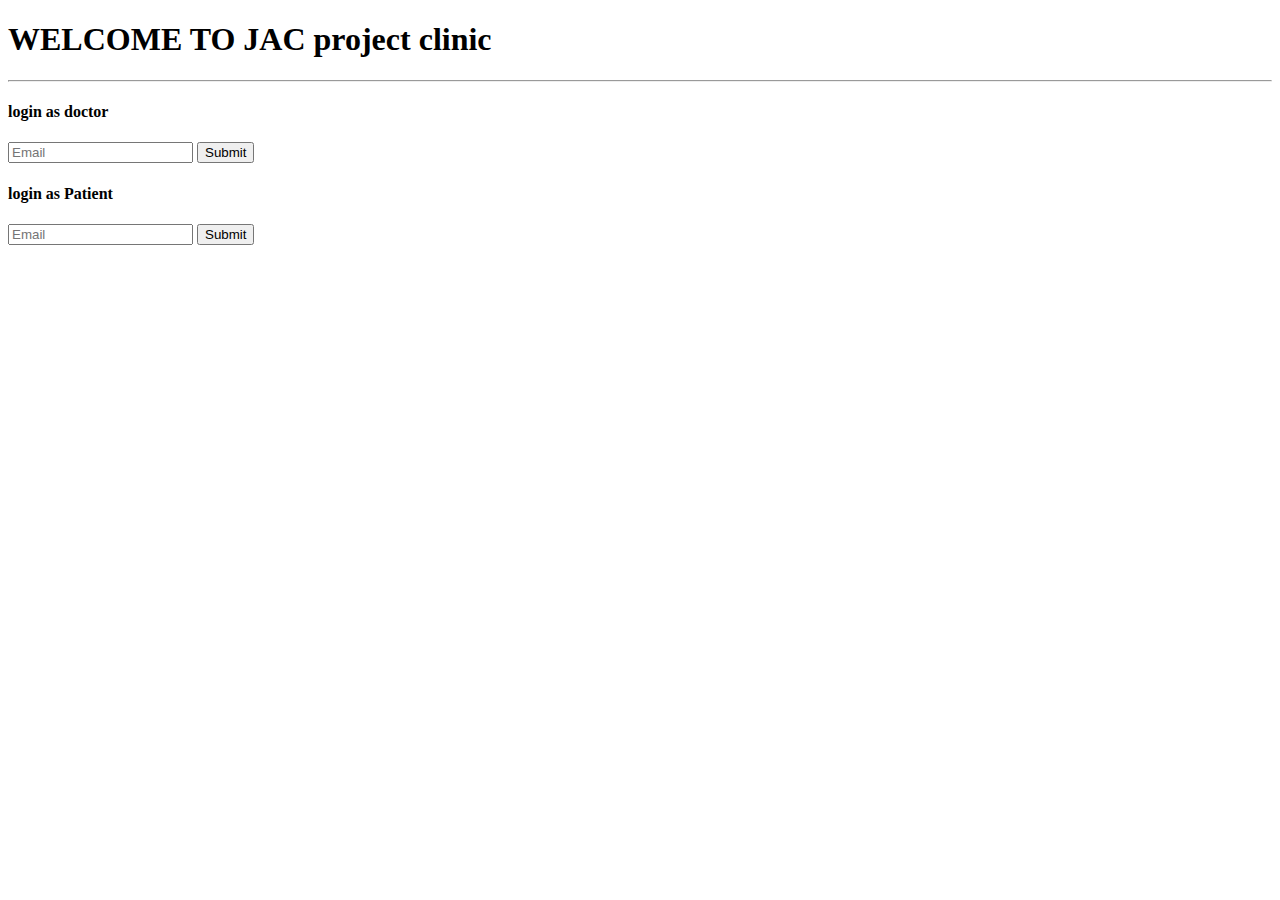
<file: src/main/resources/templates/index.html>
<!DOCTYPE HTML>
<html lang="en" xmlns:th="http://www.thymeleaf.com">
<head>
    <meta charset="utf-8">
    <meta name="viewport" content="width=device-width , initial-scale = 1 , shrink-to-fit=no">
    <link href="https://cdn.jsdelivr.net/npm/bootstrap@5.3.0-alpha2/dist/css/bootstrap.min.css" rel="stylesheet"
          integrity="sha384-aFq/bzH65dt+w6FI2ooMVUpc+21e0SRygnTpmBvdBgSdnuTN7QbdgL+OapgHtvPp" crossorigin="anonymous">
    <link rel="stylesheet" th:href="@{/css/demo.css}">
    <title>Clinic Home</title>
</head>
<body>
<div class="container">
    <h1>WELCOME TO JAC project clinic</h1>
    <hr>
    <h4>login as doctor</h4>
    <form th:action="@{/clinic/doctorLogin}">
        <input type="text" th:name="docEmail" class="form-control mb-4 w-25" placeholder="Email">

        <input type="submit" class="btn btn-info col-2"></input>
    </form>
    <h4>login as Patient</h4>
    <form th:action="@{/clinic/patientLogin}">
        <input type="email" th:name="patEmail" class="form-control mb-4 w-25" placeholder="Email">
        <input type="submit" class="btn btn-info col-2"></input>
    </form>
</div>
</body>
</html>
</file>
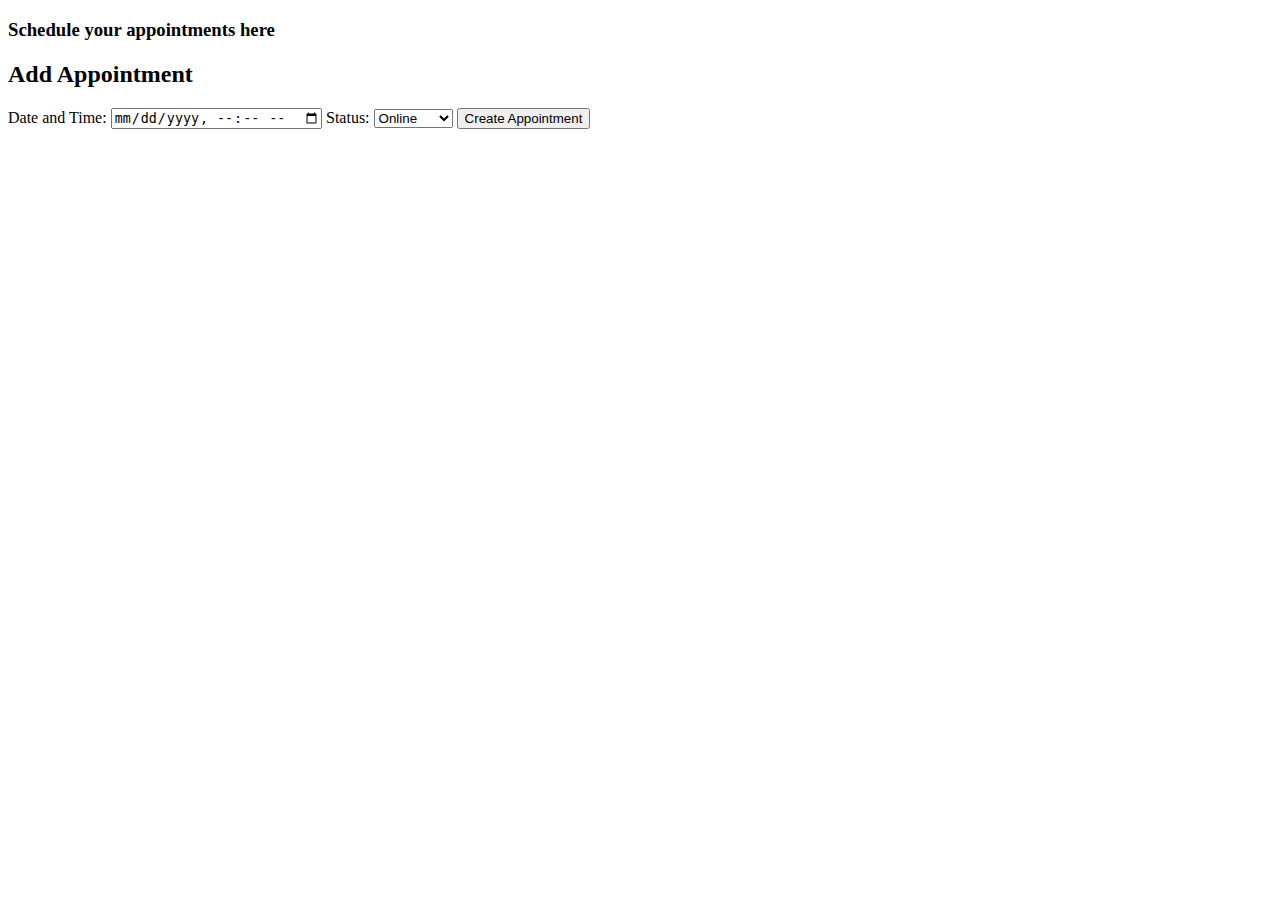
<file: src/main/resources/templates/appointments/create-appointment.html>
<!DOCTYPE HTML>
<html lang="en" xmlns:th="http://www.thymeleaf.com">
<head>
    <meta charset="utf-8">
    <meta name="viewport" content="width=device-width , initial-scale = 1 , shrink-to-fit=no">
    <link href="https://cdn.jsdelivr.net/npm/bootstrap@5.3.0-alpha2/dist/css/bootstrap.min.css" rel="stylesheet"
          integrity="sha384-aFq/bzH65dt+w6FI2ooMVUpc+21e0SRygnTpmBvdBgSdnuTN7QbdgL+OapgHtvPp" crossorigin="anonymous">
    <link rel="stylesheet" th:href="@{/css/demo.css}">
    <title>Book Appointment</title>
</head>
<body>
<div class="container">
    <h3>Schedule your appointments here</h3>
    <h2>Add Appointment</h2>
    <form th:action="@{/clinic/appointment/save}" th:object="${appointment}" method="POST">
        <input th:field="*{doctor}" hidden>
        <input th:field="*{patient}" hidden>
        <label for="appointment_datetime">Date and Time:</label>
        <input th:field="*{datetime}" type="datetime-local" id="appointment_datetime" name="appointment_datetime"
               required>
        <label for="appointment_status">Status:</label>
        <select id="appointment_status" name="appointment_status" required th:field="*{status}">
            <option value="online">Online</option>
            <option value="in-person">In-person</option>
        </select>
        <button type="submit">Create Appointment</button>
    </form>
</div>
</body>
</html>
</file>
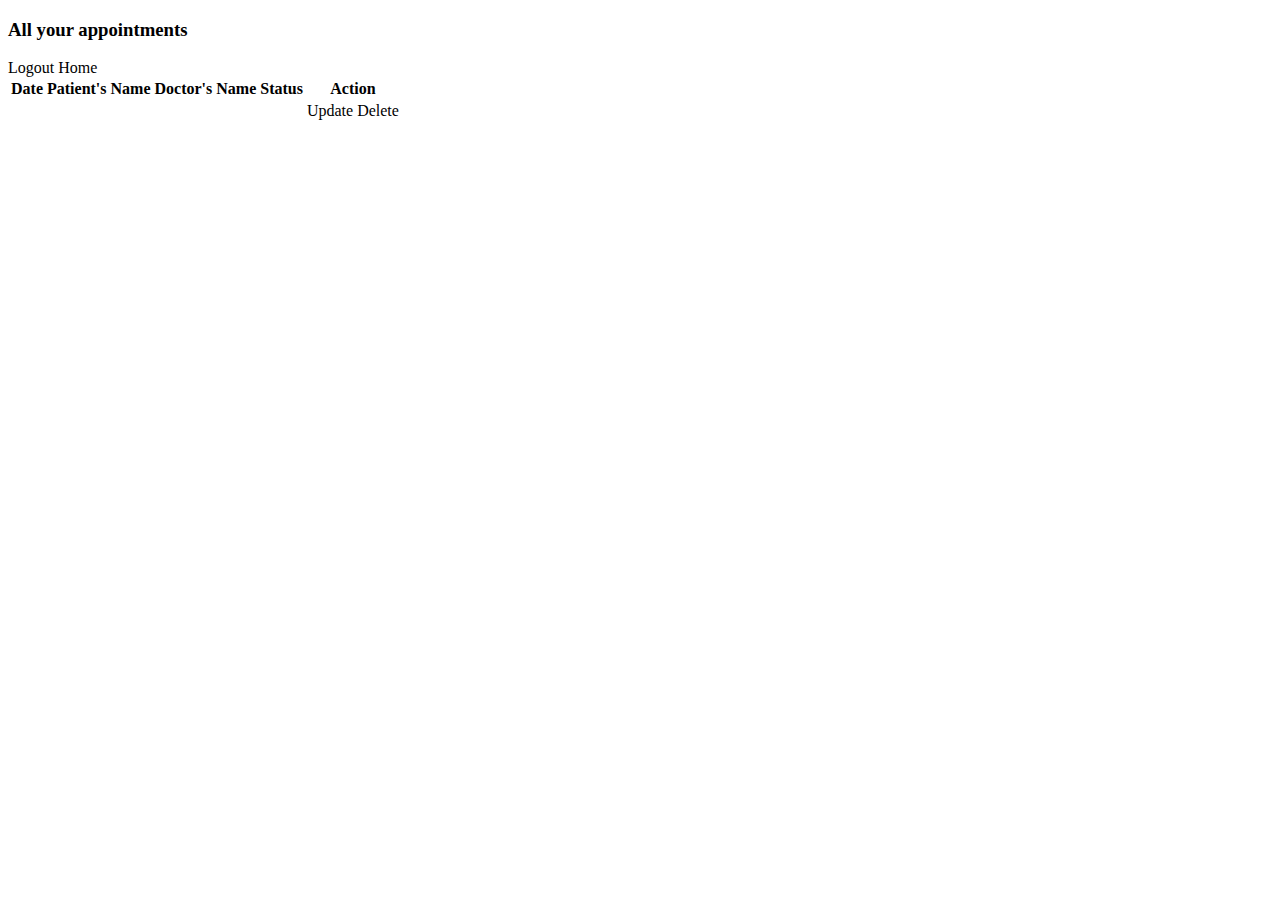
<file: src/main/resources/templates/appointments/list-appointments.html>
<!DOCTYPE HTML>
<html lang="en" xmlns:th="http://www.thymeleaf.com">
<head>
    <meta charset="utf-8">
    <meta name="viewport" content="width=device-width , initial-scale = 1 , shrink-to-fit=no">
    <link href="https://cdn.jsdelivr.net/npm/bootstrap@5.3.0-alpha2/dist/css/bootstrap.min.css" rel="stylesheet"
          integrity="sha384-aFq/bzH65dt+w6FI2ooMVUpc+21e0SRygnTpmBvdBgSdnuTN7QbdgL+OapgHtvPp" crossorigin="anonymous">
    <link rel="stylesheet" th:href="@{/css/demo.css}">
    <title>Appointment List</title>
</head>
<body>
<div class="container">
    <h3>All your appointments</h3>
    <a th:href="@{/clinic/logout}" class="btn btn-danger btn-sm mb-3">Logout</a>
    <a th:href="@{/clinic/home}" class="btn btn-primary btn-sm mb-3"> Home</a>
    <table class="table table-bordered tabled-striped">
        <thead class="table-dark">
        <tr>
            <th>Date</th>
            <th>Patient's Name</th>
            <th>Doctor's Name</th>
            <th>Status</th>
            <th>Action</th>
        </tr>
        </thead>
        <tbody>
        <tr th:each="tempApt : ${appointments}">
            <td th:text="${tempApt.datetime}"></td>
            <td th:text="${tempApt.patientName}"></td>
            <td th:text="${tempApt.doctorName}"></td>
            <td th:text="${tempApt.status}"></td>
            <td>
                <a th:href="@{/clinic/appointment/update/{aptId}(aptId=${tempApt.id})}"
                   class="btn btn-info btn-sm">
                    Update
                </a>
                <a th:href="@{/clinic/appointment/delete/{aptId}(aptId=${tempApt.id})}"
                   class="btn btn-danger btn-sm"
                   onclick="if (!(confirm('Are you sure you want to delete this appointment?'))) return false">
                    Delete
                </a>
            </td>
        </tr>
        </tbody>
    </table>
</div>
</body>
</html>
</file>
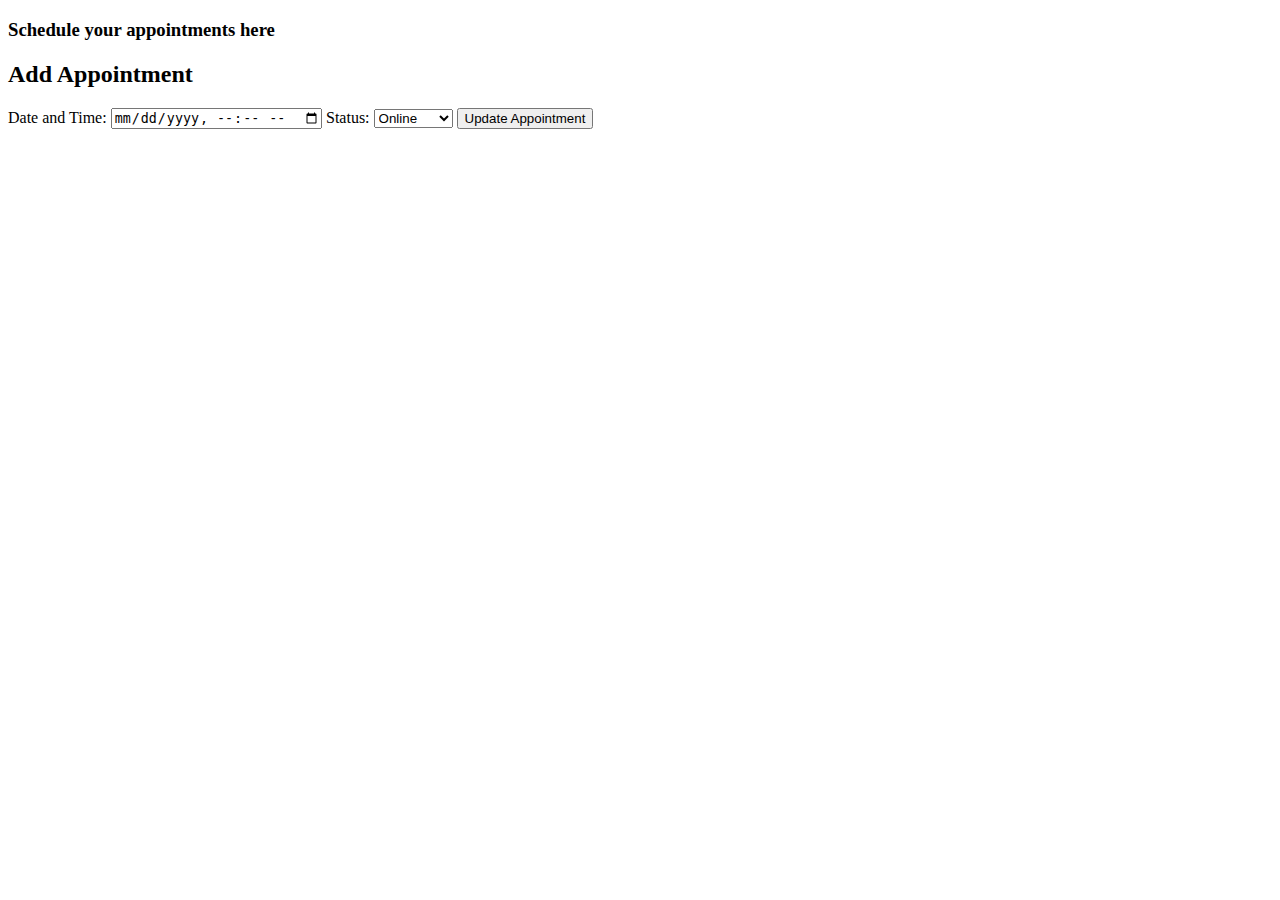
<file: src/main/resources/templates/appointments/update-appointment.html>
<!DOCTYPE HTML>
<html lang="en" xmlns:th="http://www.thymeleaf.com">
<head>
    <meta charset="utf-8">
    <meta name="viewport" content="width=device-width , initial-scale = 1 , shrink-to-fit=no">
    <link href="https://cdn.jsdelivr.net/npm/bootstrap@5.3.0-alpha2/dist/css/bootstrap.min.css" rel="stylesheet"
          integrity="sha384-aFq/bzH65dt+w6FI2ooMVUpc+21e0SRygnTpmBvdBgSdnuTN7QbdgL+OapgHtvPp" crossorigin="anonymous">
    <link rel="stylesheet" th:href="@{/css/demo.css}">
    <title>Update Appointment</title>
</head>

<body>
<div class="container">
    <h3>Schedule your appointments here</h3>
    <h2>Add Appointment</h2>
    <form th:action="@{/clinic/appointment/update}" th:object="${appointment}" method="POST">
        <input th:field="*{id}" hidden>
        <input th:field="*{doctor}" hidden>
        <input th:field="*{patient}" hidden>
        <label for="appointment_datetime">Date and Time:</label>
        <input th:field="*{datetime}" type="datetime-local" id="appointment_datetime" name="appointment_datetime"
               required>
        <label for="appointment_status">Status:</label>
        <select id="appointment_status" name="appointment_status" required th:field="*{status}">
            <option value="online">Online</option>
            <option value="in-person">In-person</option>
        </select>
        <button type="submit">Update Appointment</button>
    </form>
</div>
</body>
</html>
</file>
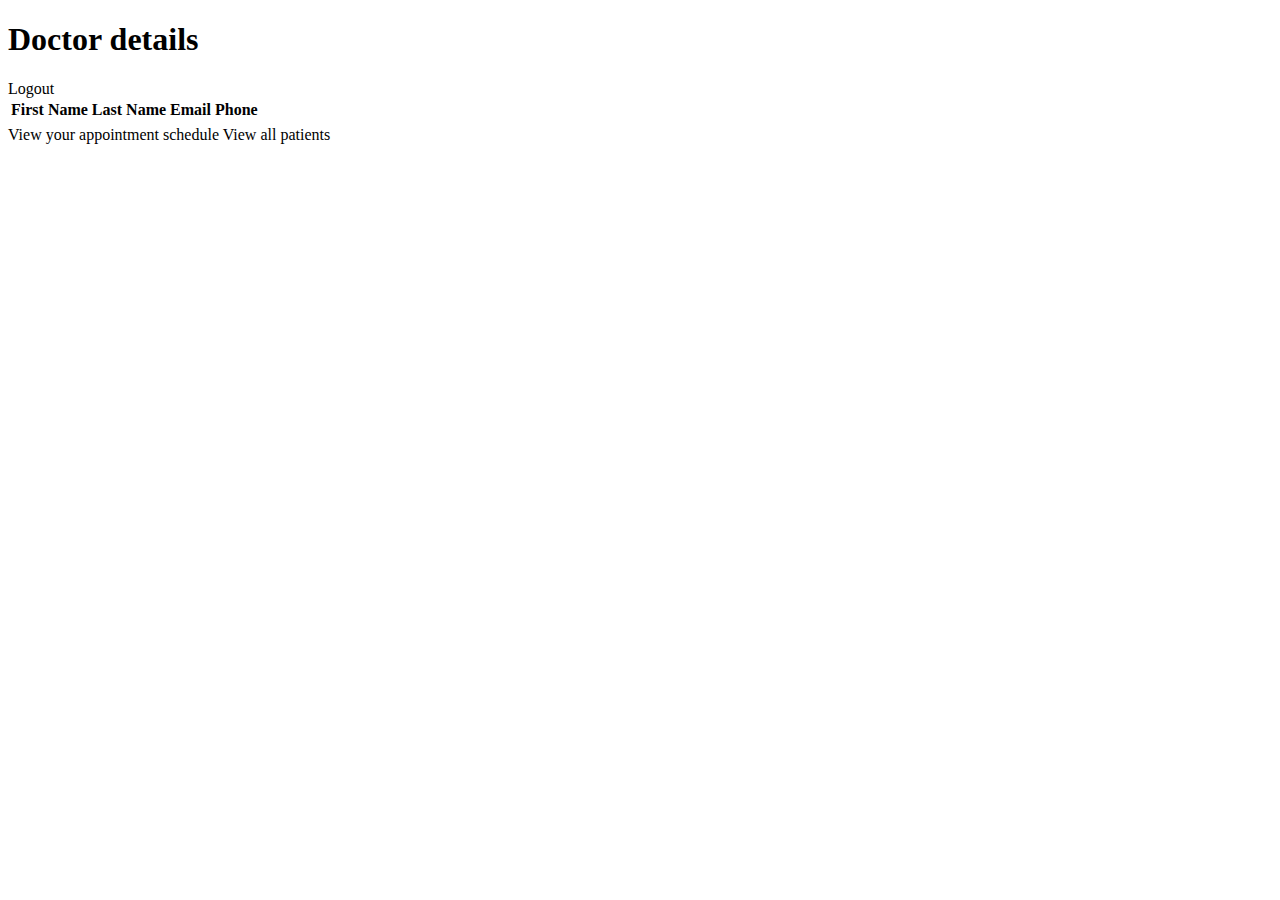
<file: src/main/resources/templates/doctor/doctor-detail.html>
<!DOCTYPE HTML>
<html lang="en" xmlns:th="http://www.thymeleaf.com">
<head>
    <meta charset="utf-8">
    <meta name="viewport" content="width=device-width , initial-scale = 1 , shrink-to-fit=no">

    <link href="https://cdn.jsdelivr.net/npm/bootstrap@5.3.0-alpha2/dist/css/bootstrap.min.css" rel="stylesheet"
          integrity="sha384-aFq/bzH65dt+w6FI2ooMVUpc+21e0SRygnTpmBvdBgSdnuTN7QbdgL+OapgHtvPp" crossorigin="anonymous">
    <link rel="stylesheet" th:href="@{/css/demo.css}">
    <title>Doctor Details</title>
</head>

<body>
<div class="container">
    <h1>Doctor details</h1>
    <a th:href="@{/clinic/logout}" class="btn btn-danger btn-sm mb-3">Logout</a>
    <table class="table table-bordered tabled-striped">
        <thead class="table-dark">
        <tr>
            <th>First Name</th>
            <th>Last Name</th>
            <th>Email</th>
            <th>Phone</th>
        </tr>
        </thead>
        <tbody>
        <tr>
            <td th:text="${doctor.firstName}"></td>
            <td th:text="${doctor.lastName}"></td>
            <td th:text="${doctor.email}"></td>
            <td th:text="${doctor.phone}"></td>
        </tr>
        </tbody>
    </table>
    <a th:href="@{/clinic/doctor-appointments}" class="btn btn-primary btn-sm mb-3">View your appointment schedule</a>
    <a th:href="@{/clinic/list-patients}" class="btn btn-primary btn-sm mb-3">View all patients</a>
</div>
</body>
</html>
</file>
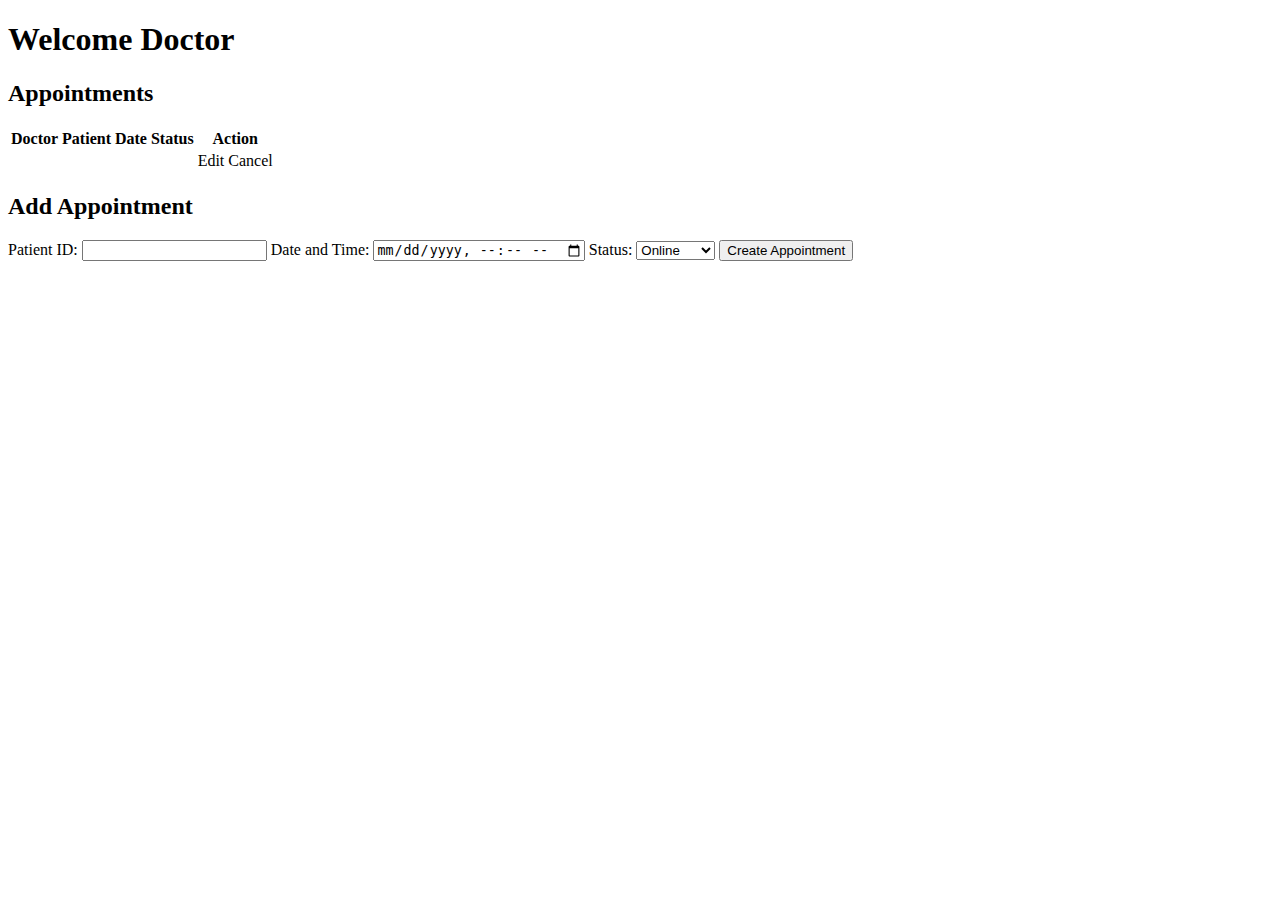
<file: src/main/resources/templates/doctor/doctor-home.html>
<!DOCTYPE html>
<html lang="en" xmlns:th="http://www.thymeleaf.org">
<head>
    <meta charset="UTF-8">
    <title>Doctor Home</title>
</head>
<body>
<h1>Welcome Doctor</h1>
<h2>Appointments</h2>
<table>
    <thead>
    <tr>
        <th>Doctor</th>
        <th>Patient</th>
        <th>Date</th>
        <th>Status</th>
        <th>Action</th>
    </tr>
    </thead>
    <tbody>
    <tr th:each="appointment : ${appointments}">
        <td th:text="${appointment.doctor.first_name} + ' ' + ${appointment.doctor.last_name}}"></td>
        <td th:text="${appointment.patient.first_name} + ' ' + ${appointment.patient.last_name}}"></td>
        <td th:text="${appointment.appointment_datetime}"></td>
        <td th:text="${appointment.appointment_status}"></td>
        <td>
            <a th:href="@{/appointment/edit/{id}(id=${appointment.id})}">Edit</a>
            <a th:href="@{/appointment/cancel/{id}(id=${appointment.id})}">Cancel</a>
        </td>
    </tr>
    </tbody>
</table>
<h2>Add Appointment</h2>
<form th:action="@{/appointment/create}" method="post">
    <label for="patient_id">Patient ID:</label>
    <input type="text" id="patient_id" name="patient_id" required>
    <label for="appointment_datetime">Date and Time:</label>
    <input type="datetime-local" id="appointment_datetime" name="appointment_datetime" required>
    <label for="appointment_status">Status:</label>
    <select id="appointment_status" name="appointment_status" required>
        <option value="online">Online</option>
        <option value="in-person">In-person</option>
    </select>
    <button type="submit">Create Appointment</button>
</form>

</body>
</html>
</file>
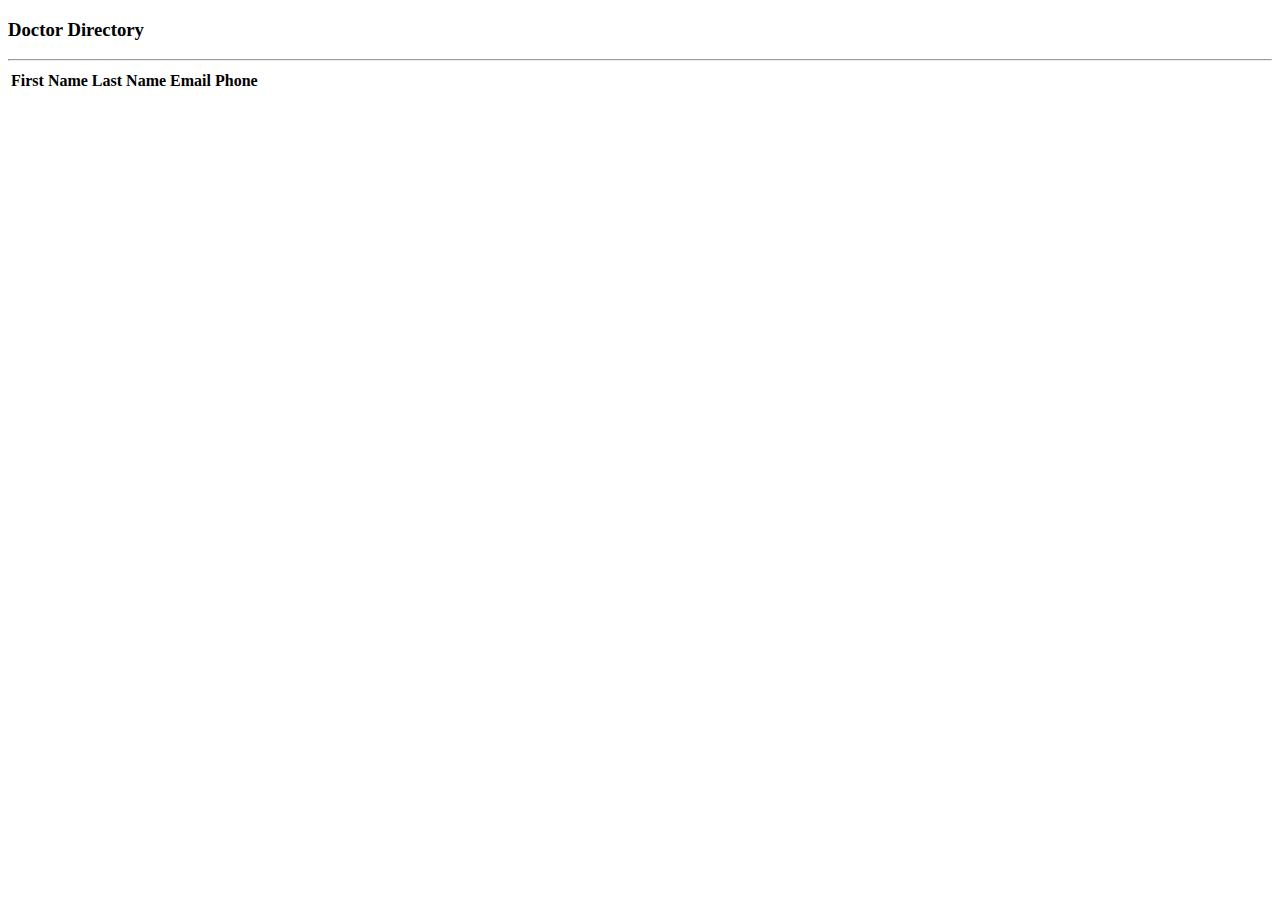
<file: src/main/resources/templates/doctor/list-doctors.html>
<!DOCTYPE HTML>
<html lang="en" xmlns:th="http://www.thymeleaf.com">
<head>
    <meta charset="utf-8">
    <meta name="viewport" content="width=device-width , initial-scale = 1 , shrink-to-fit=no">
    <link href="https://cdn.jsdelivr.net/npm/bootstrap@5.3.0-alpha2/dist/css/bootstrap.min.css" rel="stylesheet"
          integrity="sha384-aFq/bzH65dt+w6FI2ooMVUpc+21e0SRygnTpmBvdBgSdnuTN7QbdgL+OapgHtvPp" crossorigin="anonymous">

    <title>Doctor Directory</title>
</head>

<body>
<div class="container">
    <h3>Doctor Directory</h3>
    <hr>
    <table class="table table-bordered tabled-striped">
        <thead class="table-dark">
        <tr>
            <th>First Name</th>
            <th>Last Name</th>
            <th>Email</th>
            <th>Phone</th>
        </tr>
        </thead>
        <tbody>
        <tr th:each="tempDoc : ${doctors}">
            <td th:text="${tempDoc.firstName}"></td>
            <td th:text="${tempDoc.lastName}"></td>
            <td th:text="${tempDoc.email}"></td>
            <td th:text="${tempDoc.phone}"></td>
        </tr>
        </tbody>
    </table>
</div>
</body>
</html>
</file>
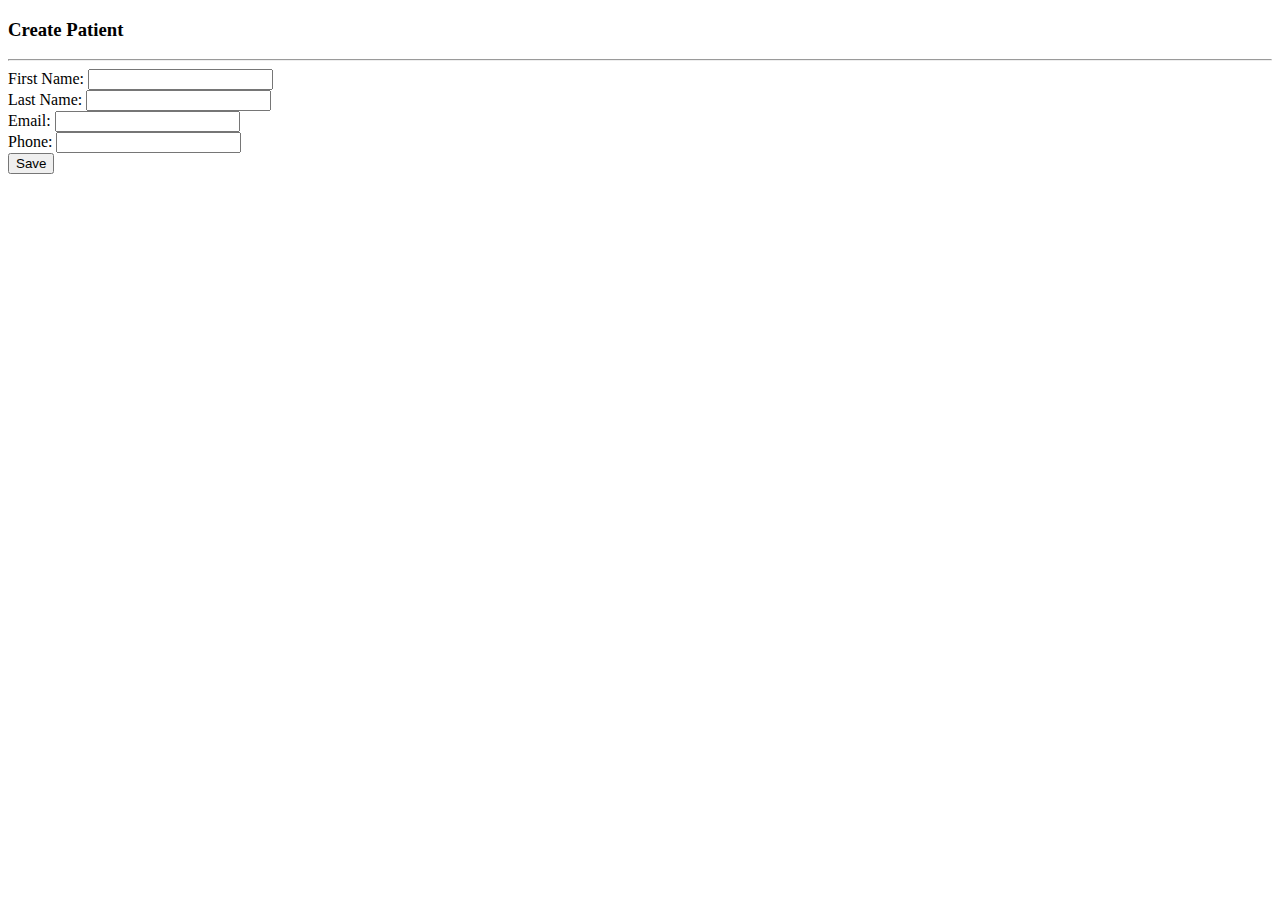
<file: src/main/resources/templates/patient/create-patient.html>
<!DOCTYPE html>
<html lang="en" xmlns:th="http://www.thymeleaf.com">
<head>
    <meta charset="UTF-8"/>
    <meta name="viewport" content="width=device-width , initial-scale = 1 , shrink-to-fit=no">
    <link href="https://cdn.jsdelivr.net/npm/bootstrap@5.3.0-alpha2/dist/css/bootstrap.min.css" rel="stylesheet"
          integrity="sha384-aFq/bzH65dt+w6FI2ooMVUpc+21e0SRygnTpmBvdBgSdnuTN7QbdgL+OapgHtvPp" crossorigin="anonymous">
    <title>Create Patient</title>
</head>
<body>
<div class="container">
    <h3>Create Patient</h3>
    <hr>

    <form th:action="@{/clinic/patient/create-patient}" th:object="${patient}" method="post">
        <div class="form-group">
            <label for="firstName">First Name:</label>
            <input type="text" th:field="*{firstName}" class="form-control" id="firstName" required>
        </div>
        <div class="form-group">
            <label for="lastName">Last Name:</label>
            <input type="text" th:field="*{lastName}" class="form-control" id="lastName" required>
        </div>
        <div class="form-group">
            <label for="email">Email:</label>
            <input type="email" th:field="*{email}" class="form-control" id="email" required>
        </div>
        <div class="form-group">
            <label for="phone">Phone:</label>
            <input type="tel" th:field="*{phone}" class="form-control" id="phone" required>
        </div>
        <button type="submit" class="btn btn-primary">Save</button>
    </form>
</div>
</body>
</html>
</file>
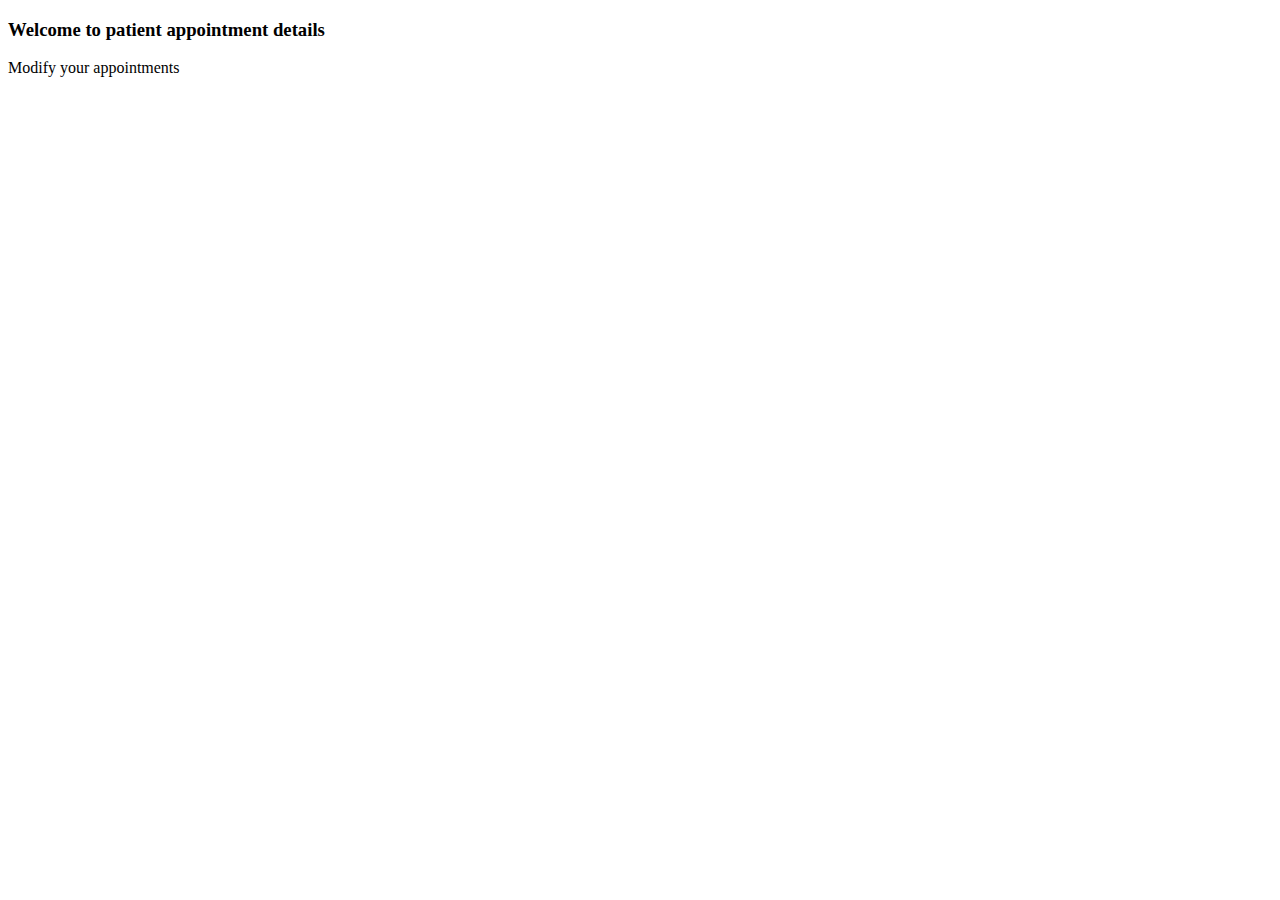
<file: src/main/resources/templates/patient/patient-appointments.html>
<!DOCTYPE HTML>
<html lang="en" xmlns:th="http://www.thymeleaf.com">
<head>
    <meta charset="utf-8">
    <meta name="viewport" content="width=device-width , initial-scale = 1 , shrink-to-fit=no">
    <link href="https://cdn.jsdelivr.net/npm/bootstrap@5.3.0-alpha2/dist/css/bootstrap.min.css" rel="stylesheet"
          integrity="sha384-aFq/bzH65dt+w6FI2ooMVUpc+21e0SRygnTpmBvdBgSdnuTN7QbdgL+OapgHtvPp" crossorigin="anonymous">
    <link rel="stylesheet" th:href="@{/css/demo.css}">
    <title>Patient Appointment Details</title>
</head>

<body>
<div class="container">
    <h3>Welcome to patient appointment details</h3>
    <a th:href="@{/clinic/}" class="btn btn-primary btn-sm mb-3">Modify your appointments</a>

</div>
</body>
</html>
</file>
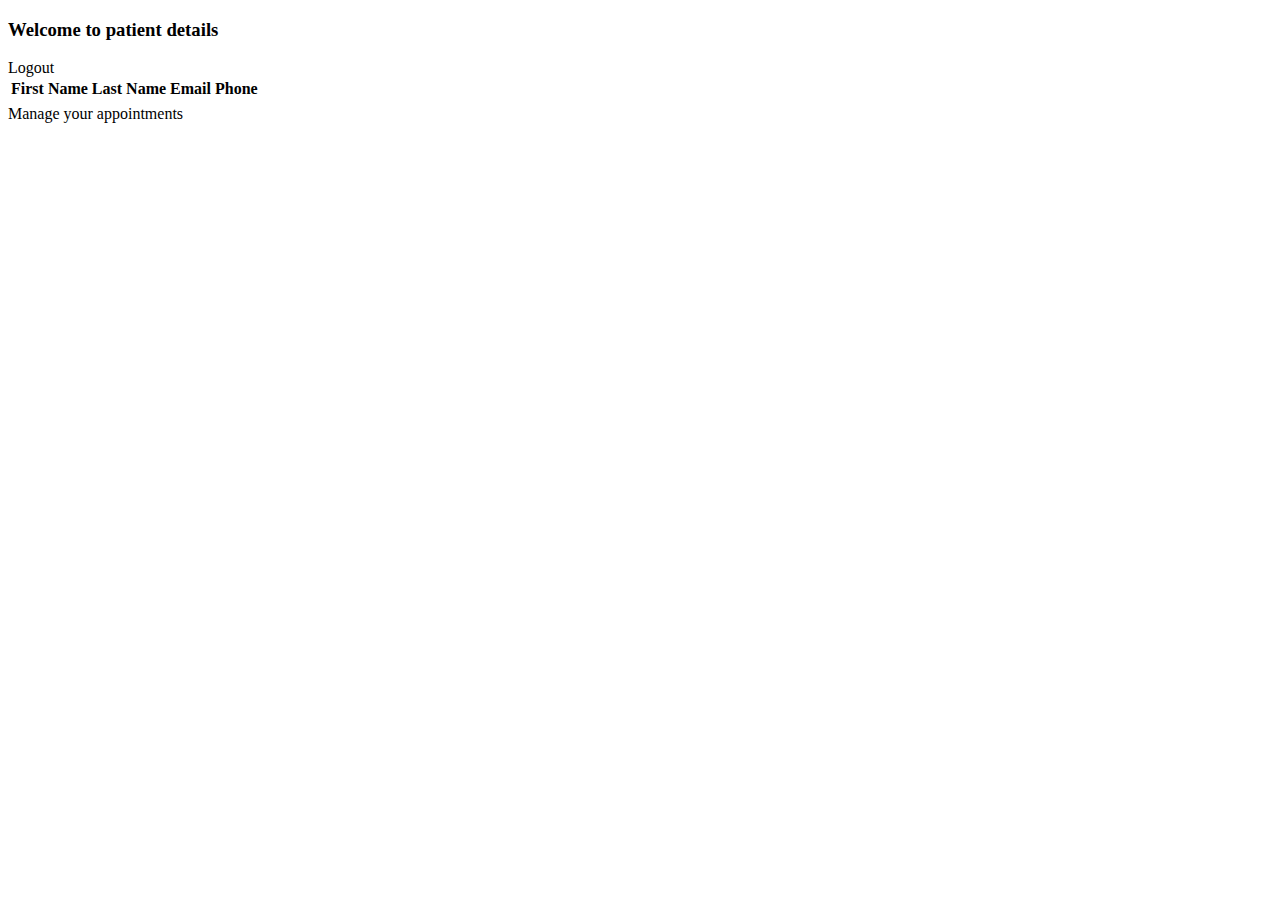
<file: src/main/resources/templates/patient/patient-detail.html>
<!DOCTYPE HTML>
<html lang="en" xmlns:th="http://www.thymeleaf.com">
<head>
    <meta charset="utf-8">
    <meta name="viewport" content="width=device-width , initial-scale = 1 , shrink-to-fit=no">

    <link href="https://cdn.jsdelivr.net/npm/bootstrap@5.3.0-alpha2/dist/css/bootstrap.min.css" rel="stylesheet"
          integrity="sha384-aFq/bzH65dt+w6FI2ooMVUpc+21e0SRygnTpmBvdBgSdnuTN7QbdgL+OapgHtvPp" crossorigin="anonymous">
    <link rel="stylesheet" th:href="@{/css/demo.css}">
    <title>Patient Details</title>
</head>
<body>
<div class="container">
    <h3>Welcome to patient details</h3>
    <a th:href="@{/}" class="btn btn-danger btn-sm mb-3">Logout</a>

    <table class="table table-bordered tabled-striped">
        <thead class="table-dark">
        <tr>
            <th>First Name</th>
            <th>Last Name</th>
            <th>Email</th>
            <th>Phone</th>
        </tr>
        </thead>
        <tbody>
        <tr>
            <td th:text="${patient.firstName}"></td>
            <td th:text="${patient.lastName}"></td>
            <td th:text="${patient.email}"></td>
            <td th:text="${patient.phone}"></td>
        </tr>
        </tbody>
    </table>
    <a th:href="@{/clinic/patient-appointments}" class="btn btn-primary btn-sm mb-3">Manage your appointments</a>
</div>
</body>
</html>
</file>
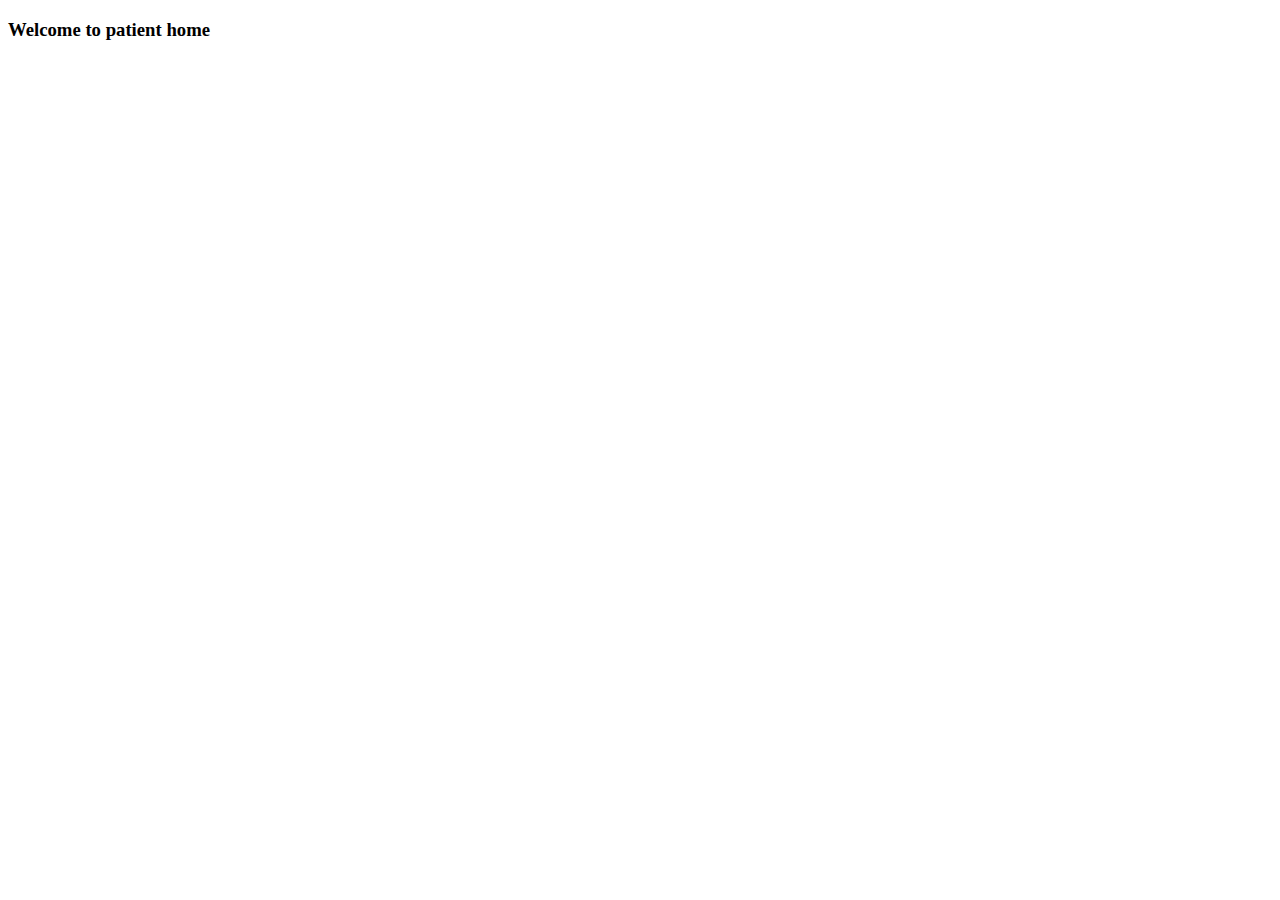
<file: src/main/resources/templates/patient/patient-home.html>
<!DOCTYPE HTML>
<html lang="en" xmlns:th="http://www.thymeleaf.com">
<head>
    <meta charset="utf-8">
    <meta name="viewport" content="width=device-width , initial-scale = 1 , shrink-to-fit=no">
    <link href="https://cdn.jsdelivr.net/npm/bootstrap@5.3.0-alpha2/dist/css/bootstrap.min.css" rel="stylesheet"
          integrity="sha384-aFq/bzH65dt+w6FI2ooMVUpc+21e0SRygnTpmBvdBgSdnuTN7QbdgL+OapgHtvPp" crossorigin="anonymous">
    <link rel="stylesheet" th:href="@{/css/demo.css}">
    <title>Patient Home</title>
</head>

<body>
<div class="container">
    <h3>Welcome to patient home</h3>
</div>
</body>
</html>
</file>
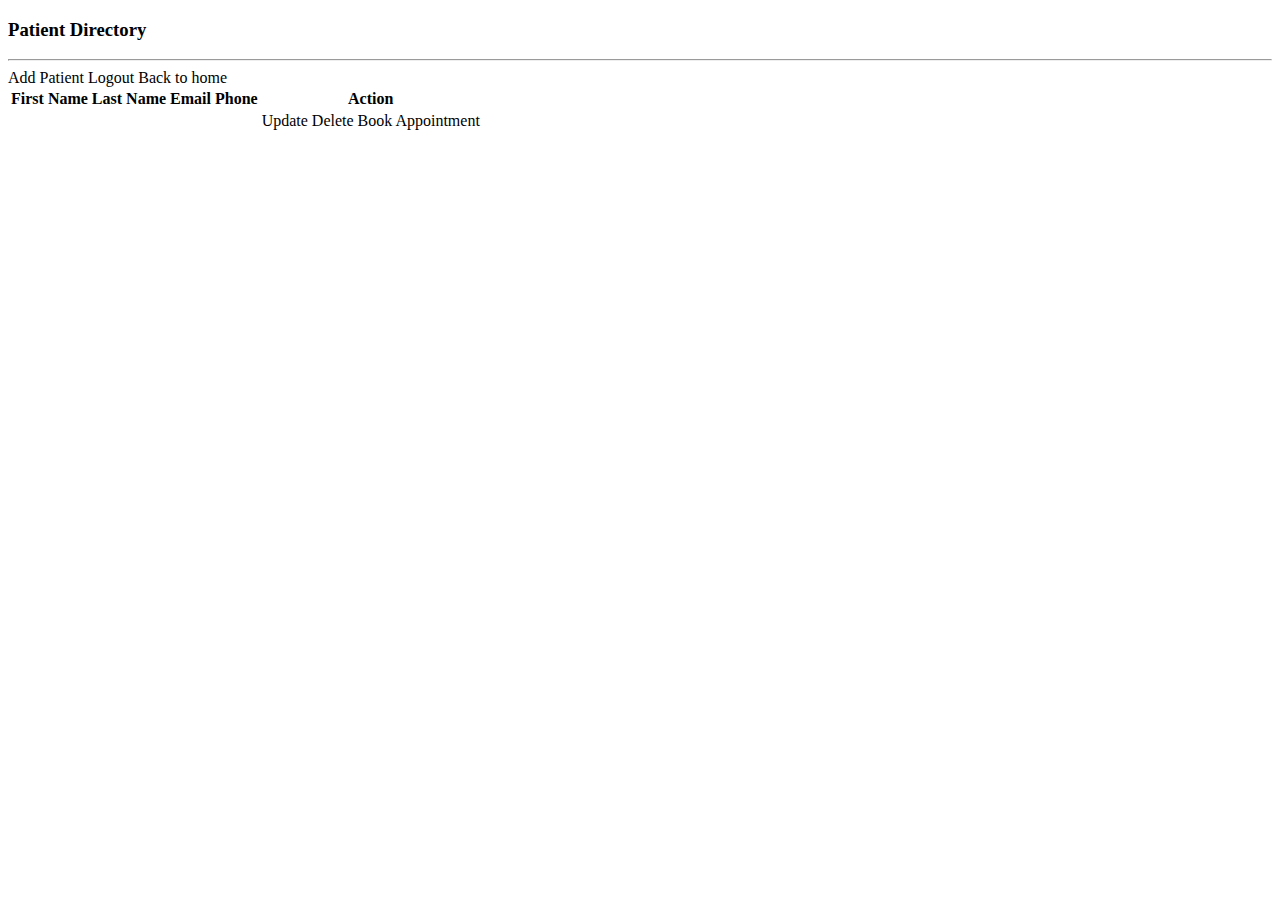
<file: src/main/resources/templates/patient/patient-list.html>
<!DOCTYPE HTML>
<html lang="en" xmlns:th="http://www.thymeleaf.com">
<head>
    <meta charset="utf-8">
    <meta name="viewport" content="width=device-width , initial-scale = 1 , shrink-to-fit=no">
    <link href="https://cdn.jsdelivr.net/npm/bootstrap@5.3.0-alpha2/dist/css/bootstrap.min.css" rel="stylesheet" integrity="sha384-aFq/bzH65dt+w6FI2ooMVUpc+21e0SRygnTpmBvdBgSdnuTN7QbdgL+OapgHtvPp" crossorigin="anonymous">

    <title>Patient Directory</title>
</head>

<body>
<div class="container">
    <h3>Patient Directory</h3>
    <hr>
    <a th:href="@{/clinic/patient/create-patient-form}" class="btn btn-primary btn-sm mb-3">
        Add Patient
    </a>
    <a th:href="@{/clinic/logout}" class="btn btn-danger btn-sm mb-3">Logout</a>
    <a th:href="@{/clinic/home}" class="btn btn-primary btn-sm mb-3">
        Back to home
    </a>


    <table class="table table-bordered tabled-striped">
        <thead class="table-dark">
        <tr>
            <th>First Name</th>
            <th>Last Name</th>
            <th>Email</th>
            <th>Phone</th>
            <th>Action</th>
        </tr>
        </thead>
        <tbody>
        <tr th:each="tempPat : ${patients}">
            <td th:text="${tempPat.firstName}"></td>
            <td th:text="${tempPat.lastName}"></td>
            <td th:text="${tempPat.email}"></td>
            <td th:text="${tempPat.phone}"></td>

            <td>
                <a th:href="@{/clinic/patient/update-patient/{patId}(patId=${tempPat.id})}" class="btn btn-info btn-sm">Update</a>

                <a th:href="@{/clinic/patient/delete/{patId}(patId=${tempPat.id})}" class="btn btn-danger btn-sm" onclick="if (!(confirm('Are you sure you want to delete this patient?'))) return false">
                    Delete
                </a>
                <a th:href="@{/clinic/appointment/create(patId=${tempPat.id}, docId=${session.userId})}" class="btn btn-info btn-sm">Book Appointment</a>
            </td>
        </tr>
        </tbody>
    </table>
</div>
</body>
</html>
</file>
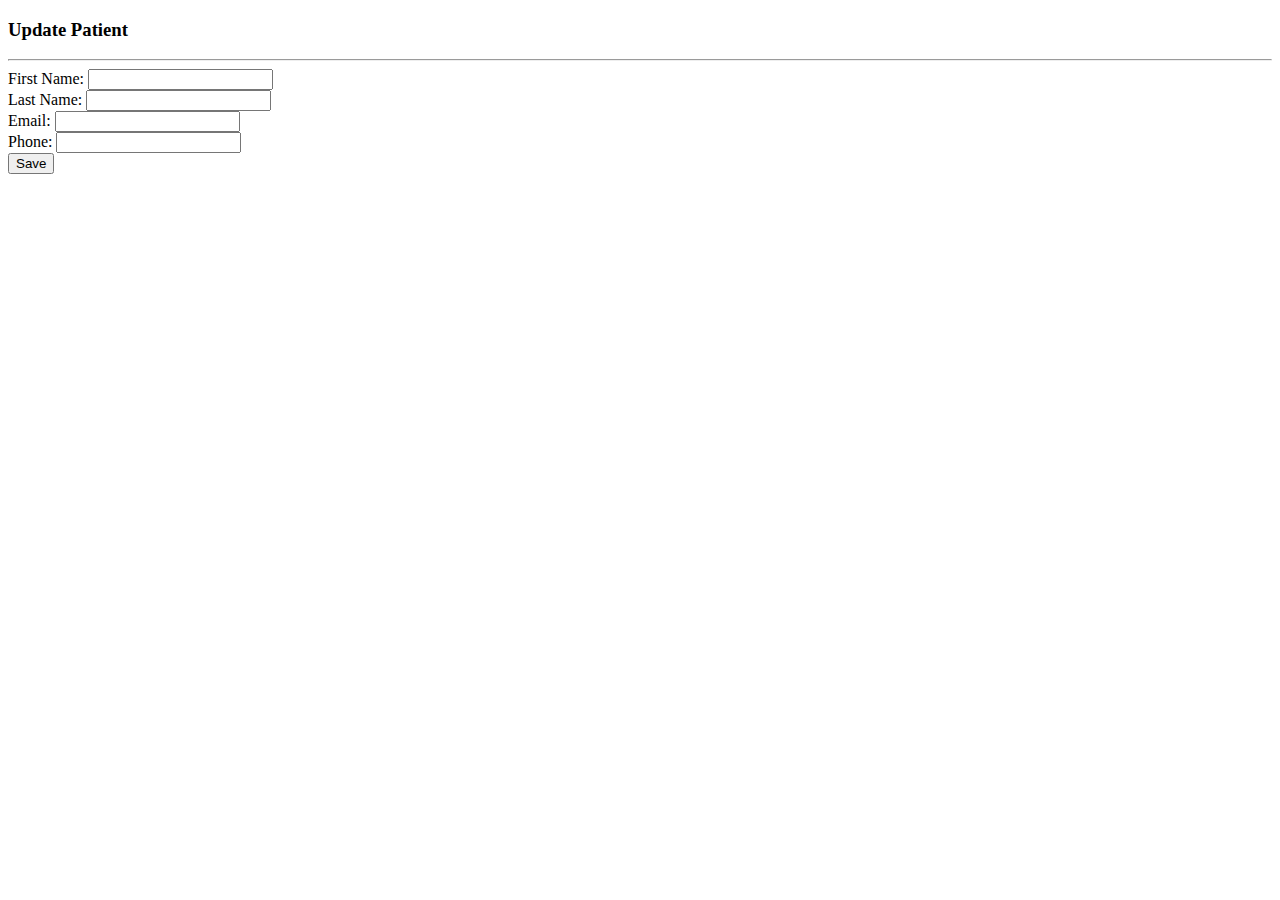
<file: src/main/resources/templates/patient/update-patient.html>
<!DOCTYPE html>
<html lang="en" xmlns:th="http://www.thymeleaf.com">
<head>
    <meta charset="UTF-8"/>
    <meta name="viewport" content="width=device-width , initial-scale = 1 , shrink-to-fit=no">
    <link href="https://cdn.jsdelivr.net/npm/bootstrap@5.3.0-alpha2/dist/css/bootstrap.min.css" rel="stylesheet"
          integrity="sha384-aFq/bzH65dt+w6FI2ooMVUpc+21e0SRygnTpmBvdBgSdnuTN7QbdgL+OapgHtvPp" crossorigin="anonymous">
    <title>Update Patient</title>
</head>
<body>
<div class="container">
    <h3>Update Patient</h3>
    <hr>
    <form th:action="@{/clinic/patient/create-patient}" th:object="${patient}" method="post">
        <input type="hidden" th:field="*{id}" th:value="${patient.id}"/>
        <div class="form-group">
            <label for="firstName">First Name:</label>
            <input type="text" th:field="*{firstName}" class="form-control" id="firstName" required>
        </div>
        <div class="form-group">
            <label for="lastName">Last Name:</label>
            <input type="text" th:field="*{lastName}" class="form-control" id="lastName" required>
        </div>
        <div class="form-group">
            <label for="email">Email:</label>
            <input type="email" th:field="*{email}" class="form-control" id="email" required>
        </div>
        <div class="form-group">
            <label for="phone">Phone:</label>
            <input type="tel" th:field="*{phone}" class="form-control" id="phone" required>
        </div>
        <button type="submit" class="btn btn-primary">Save</button>
    </form>
</div>
</body>
</html>
</file>
